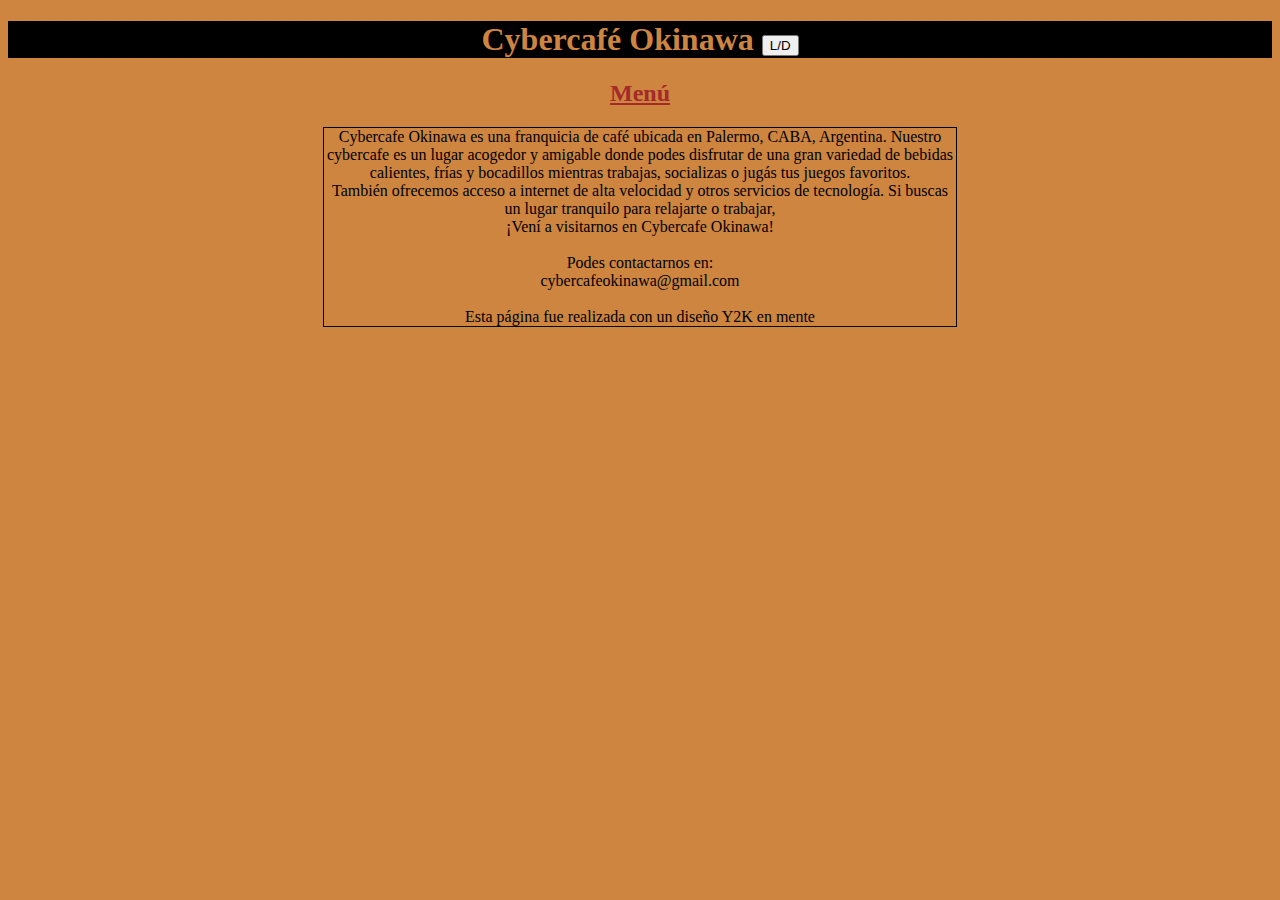
<file: contacto.html>
<!DOCTYPE html>
<html lang="en">
<head>
    <meta charset="UTF-8">
    <meta http-equiv="X-UA-Compatible" content="IE=edge">
    <meta name="viewport" content="width=device-width, initial-scale=1.0">
    <link rel="shortcut icon" href="./media/favicon.ico">
    <title>Cybercafé Okinawa - Contacto</title>
</head>
<style>
    body{
        background-color: peru;
        text-align: center;
    }
    h1{
        background-color: black;
        color: peru;
    }
    ul {
    list-style-position:inside;
}
</style>
<body>
    <h1>Cybercafé Okinawa <button id="modoOscuro">L/D</button></h1>
    <p> <h2> <a class="nav-link" href="./index.html">Menú</a> </h2></p>
    <p id="lorem"> Cybercafe Okinawa es una franquicia de café ubicada en Palermo, CABA, Argentina. Nuestro cybercafe es un lugar acogedor y amigable donde podes disfrutar de una gran variedad de bebidas calientes, frías  y bocadillos mientras trabajas, socializas o jugás tus juegos favoritos.<br> También ofrecemos acceso a internet de alta velocidad y otros servicios de tecnología. Si buscas un lugar tranquilo para relajarte o trabajar, <br>¡Vení a visitarnos en Cybercafe Okinawa! <br> <br>Podes contactarnos en: <br> cybercafeokinawa@gmail.com <br> <br> Esta página fue realizada con un diseño Y2K en mente</b></p>
    <iframe width="600" height="450" style="border:0" loading="lazy" allowfullscreen src="https://www.google.com/maps/embed/v1/view?key=AIzaSyA8o7pE0vDG-1CeabkslmSz_tB3YMHVyEE&zoom=17&center=-34.5808%2C-58.4226"></iframe>
    <iframe width="600" height="450" style="border:0" loading="lazy" allowfullscreen src="https://www.google.com/maps/embed/v1/streetview?pano=rkGhiFpxSAA0hV8mfHWpEA&key=AIzaSyA8o7pE0vDG-1CeabkslmSz_tB3YMHVyEE&heading=220"></iframe>
    <link rel="stylesheet" type="text/css" href="stylesheet.css">
    <script src="main.js"></script>
</body>
</html>
</file>
<file: stylesheet.css>
body{
    background-color: peru;
    text-align: center;
}
h1{
    background-color: black;
    color: peru;
}
ul {
list-style-position:inside;
}


:any-link{
    color: brown;
}

#listaCarrito´{
    border: 1px solid black;
    padding: 70px; /* Increase padding to create space */
    width: 50%;
    max-width: 800px;
    text-align: center;
    margin: 0 auto;
    margin-bottom: 70px;
}
#lorem {
    border: 1px solid black;
    padding: 5  0px;
    width: 50%;
    max-width: 800px;
    text-align: center;
    margin: 0 auto;
    margin-bottom: 10px;
  }
  

  .dark {
    background-color: black;
    color: white;
    border-color: peru;
    border: 1px solid peru; /* Fix here */
  }
  
  .dark h1 {
    background-color: peru;
    color: black;
  }
  .dark #listaCarrito {
    border-color: peru;
    background-color: peru;
    
  }
  
  .dark #lorem{
    border-color: peru;
    background-color: black;
  }



@media only screen and (max-width: 480px) {
    
    body {
      font-size: 16px;
    }
    h1 {
      font-size: 24px;
    }
    img {
        max-width: 100%; 
        height: auto; 
        width: 10%; 
        max-height: initial; 
      }
  }
</file>
